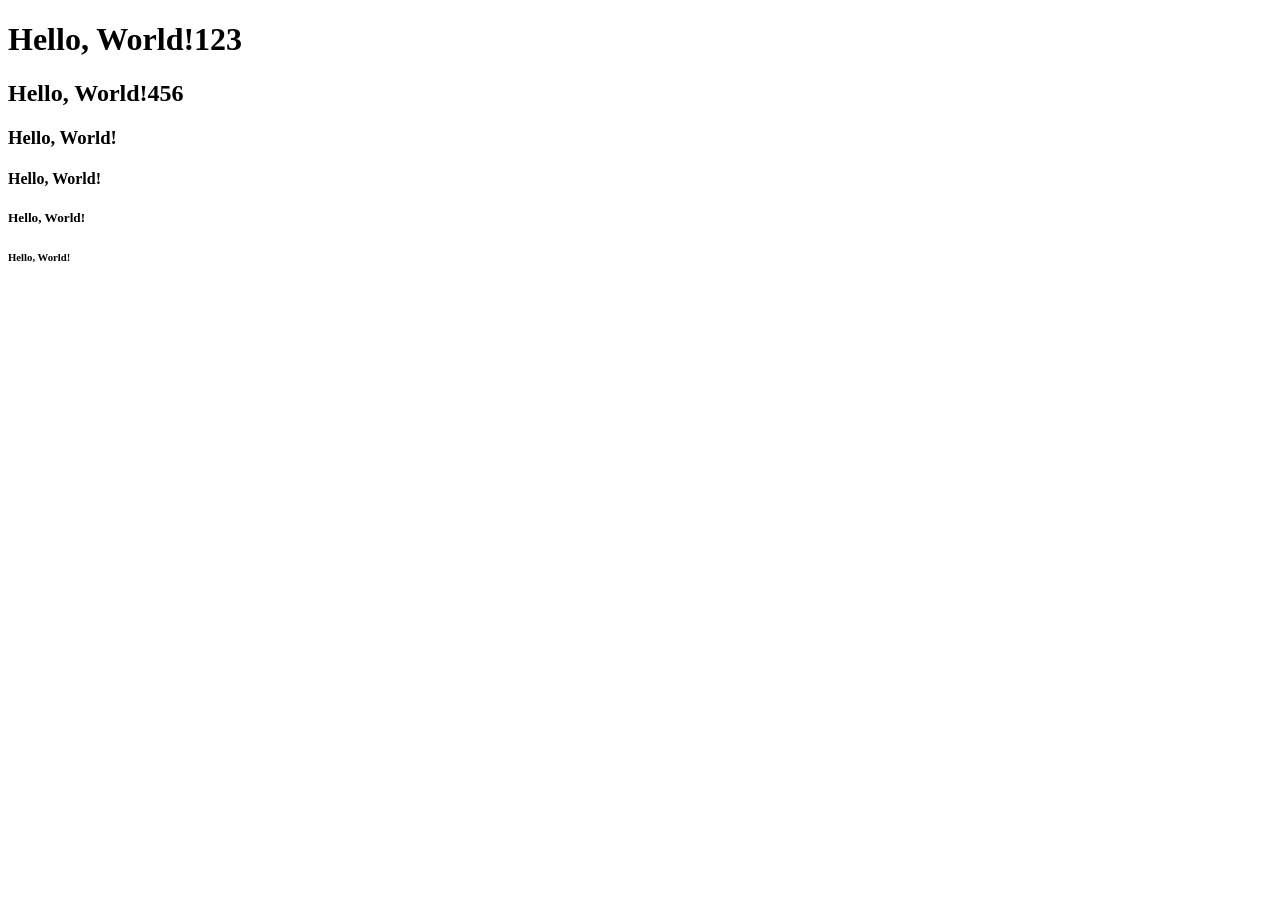
<file: index.html>
<!DOCTYPE html>
<html lang="zh">

<head>
    <meta charset="UTF-8">
    <meta name="viewport" content="width=device-width, initial-scale=1.0">
    <title>Document</title>
</head>

<body>
    <h1>Hello, World!123</h1>
    <h2>Hello, World!456</h2>
    <h3>Hello, World!</h3>
    <h4>Hello, World!</h4>
    <h5>Hello, World!</h5>
    <h6>Hello, World!</h6>
</body>


</html>
</file>
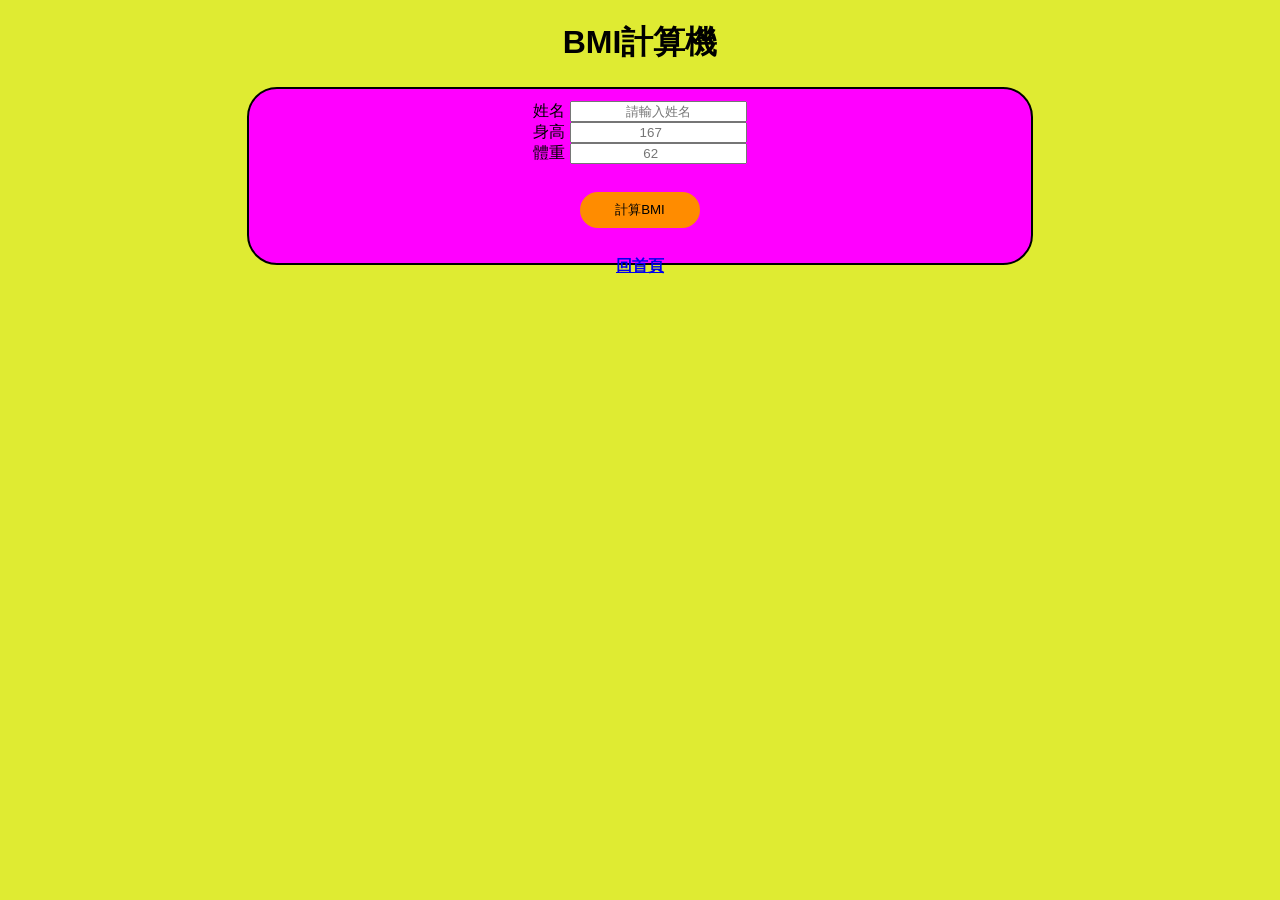
<file: bmi.html>
<!DOCTYPE html>
<html lang="en">

<head>
    <meta charset="UTF-8">
    <meta name="viewport" content="width=device-width, initial-scale=1.0">
    <title>BMI計算機</title>
    <link rel="stylesheet" href="css/style.css">
    <script src="js/tools.js"></script>

    <style>
        form {
            width: 60%;
            height: 150px;
        }

        @media screen and (max-width:1024px) {
            form {
                width: 80%;

            }
        }

        @media screen and (max-width:768px) {
            form {
                width: 100%;
                margin: 0px;
            }
        }
    </style>

</head>

<body>
    <h1>BMI計算機</h1>
    <form action="">
        <label for="name">姓名</label>
        <input type="text" id="name" name="name" placeholder="請輸入姓名">
        <br>
        <label for="height">身高</label>
        <input type="number" id="height" name="height" placeholder="167" step="0.1" required>
        <br>
        <label for="weight">體重</label>
        <!-- required 必須 -->
        <input type="number" id="weight" name="weight" placeholder="62" step="0.1" required>
        <b r><br>
            <p>
                <button type="button" onclick="calc()">計算BMI</button>
            </p>
    </form>

    <a href="news.html">回首頁</a>

    <div id="result">





    </div>






    <script>

        const resultEl = document.querySelector("#result");
        console.log(resultEl)

        function calc() {
            // 取得元件
            const heightEl = document.querySelector("#height");
            const weightEl = document.querySelector("#weight");
            const nameEl = document.querySelector("#name");

            console.log(heightEl, weightEl, nameEl);

            let height = heightEl.value;
            let weight = weightEl.value;
            let name = nameEl.value;

            console.log(height, weight, name);

            // 外部輸入
            // let height = prompt("輸入身高(cm):");
            // let weight = prompt("輸入體重(kg):");


            let bmi = getBMI(height, weight);
            let [comment, color] = getComment(bmi);

            // 輸出優化
            // document.write(`<h1>身高:${height} <br> 體重:${weight} <br> BMI:${bmi.toFixed(2)}</h1>`)
            // document.write(`<b style="color:${color}"><h2>評語:${comment}</h2></b>`);
            resultEl.innerHTML = `<h1>BMI:${bmi.toFixed(2)}</h1>`;
            resultEl.innerHTML += `<b style="color:${color}"><h2>評語:<b style="color:black">${name}</b>${comment}</h2></b>`;
        }



        // for (let i = 0; i < 5; i++) {

        //     //提示第幾次輸入
        //     alert(`第${i + 1}次輸入:`);
        //     let x = Number(prompt("請輸入第一個數字"));
        //     let y = Number(prompt("請輸入第二個數字"));
        //     let op = prompt("請輸入(+-*/)=>(q=離開)");
        //     let z;

        //     if (op == "q") break;

        //     if (op == "+") {
        //         z = x + y;
        //     } else if (op == "-") {
        //         z = x - y;
        //     } else if (op == "*") {
        //         z = x * y;
        //     } else if (op == "/") {
        //         z = x / y;
        //     } else {
        //         alert("輸入錯誤!")
        //     }
        //     console.log(x, y, z);

        //     // Math.round 四捨五入到個位數 toFixed 約束小數點後幾位
        //     document.write(`<br><b>x=${x} y=${y} x${op}y=${z.toFixed(2)}</b>`);

        // }


    </script>
</body>

</html>
</file>
<file: css/style.css>
body {
    text-align: center;
    background-color: rgb(223, 235, 50);
    font-family: Impact, Haettenschweiler, 'Arial Narrow Bold', sans-serif;
}

form {
    background-color: magenta;
    width: 40%;
    height: 70%;
    padding: 12px;
    margin: 0 auto;
    border-radius: 30px;
    border: 2px solid black;
    font-family: 'Gill Sans', 'Gill Sans MT', Calibri, 'Trebuchet MS', sans-serif;
}

input {
    text-align: center;
}

button {
    background-color: darkorange;
    margin: 12px;
    border: none;
    width: 120px;
    height: 36px;
    border-radius: 18px;
}
</file>
